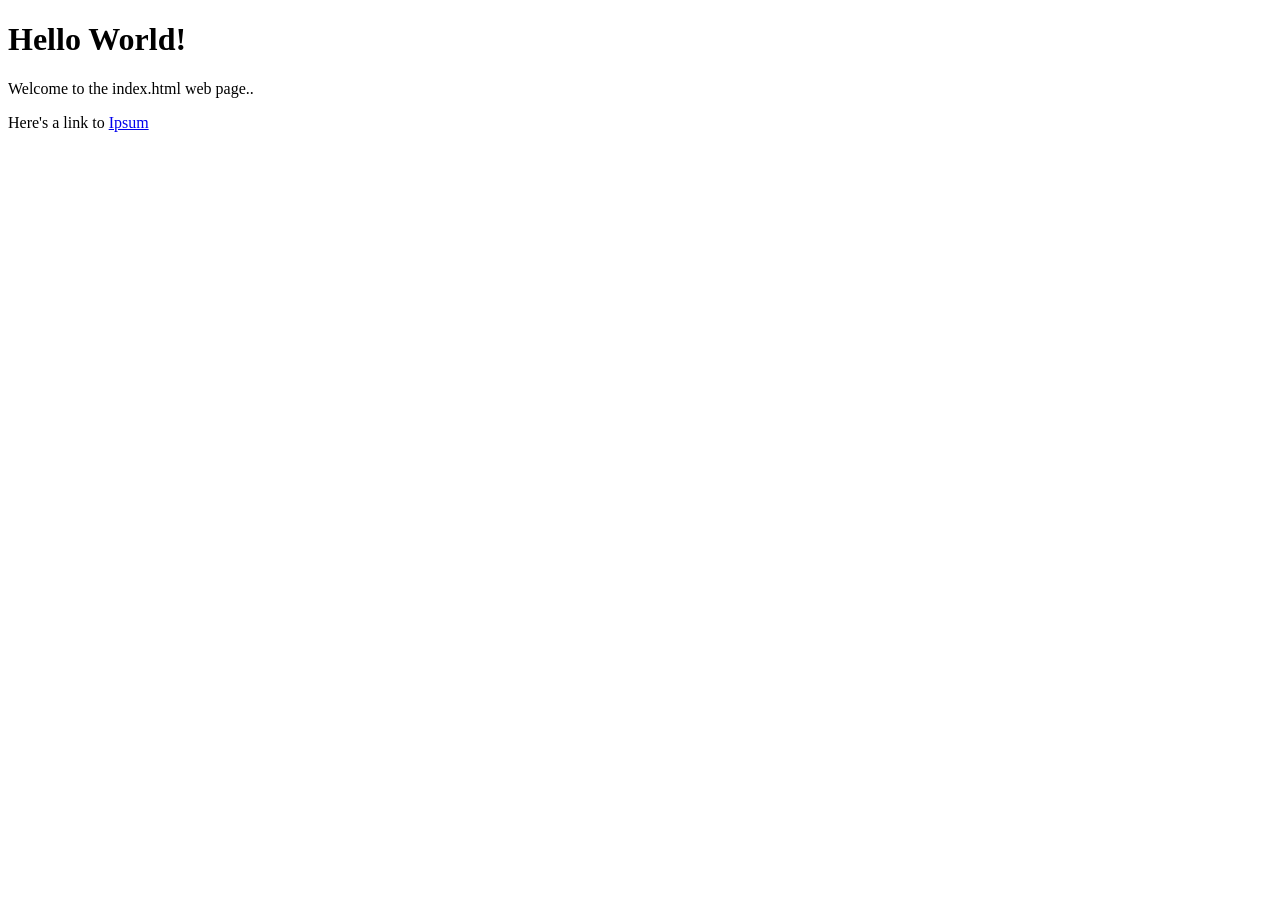
<file: web/index.html>
<!DOCTYPE html>
<html>
<head>
    <title>Hello World</title>
</head>
<body>
<h1>Hello World!</h1>
<p>Welcome to the index.html web page..</p>
<p>Here's a link to <a href="ipsum.html">Ipsum</a></p>
</body>
</html>
</file>
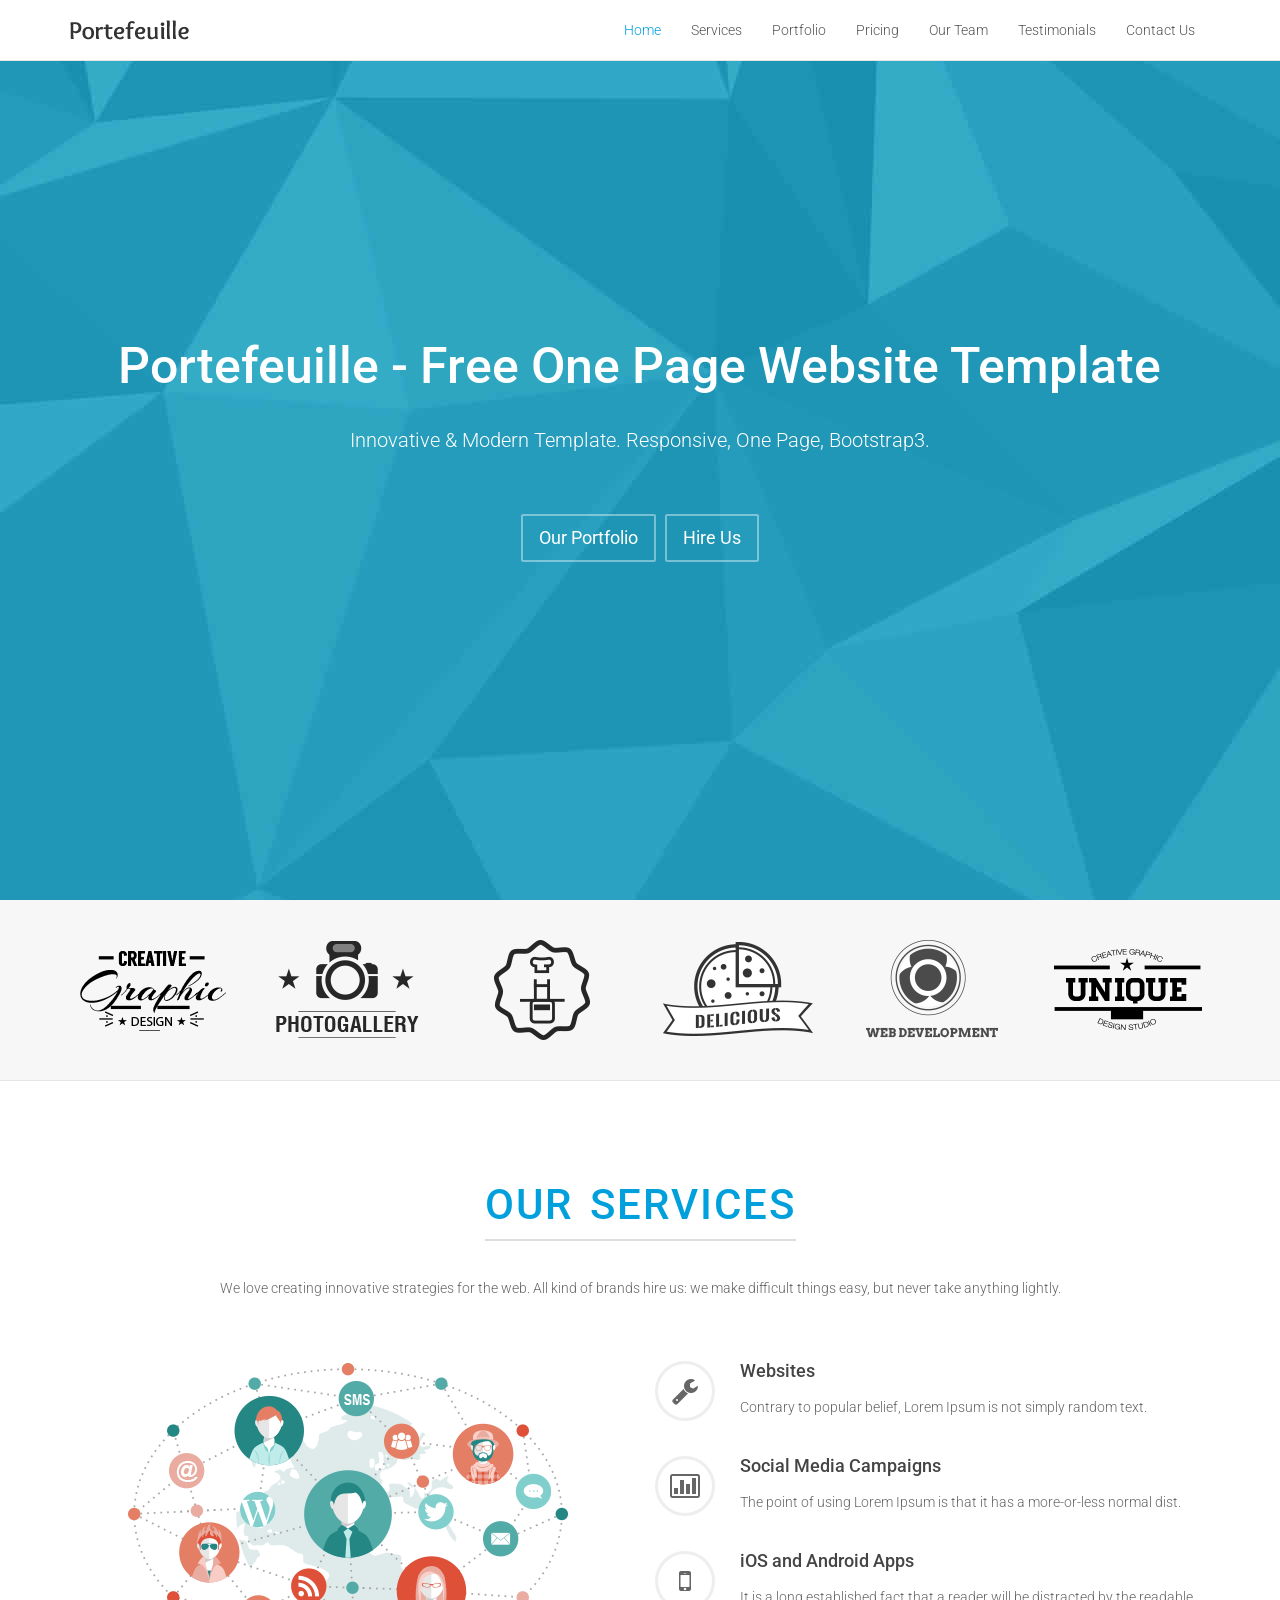
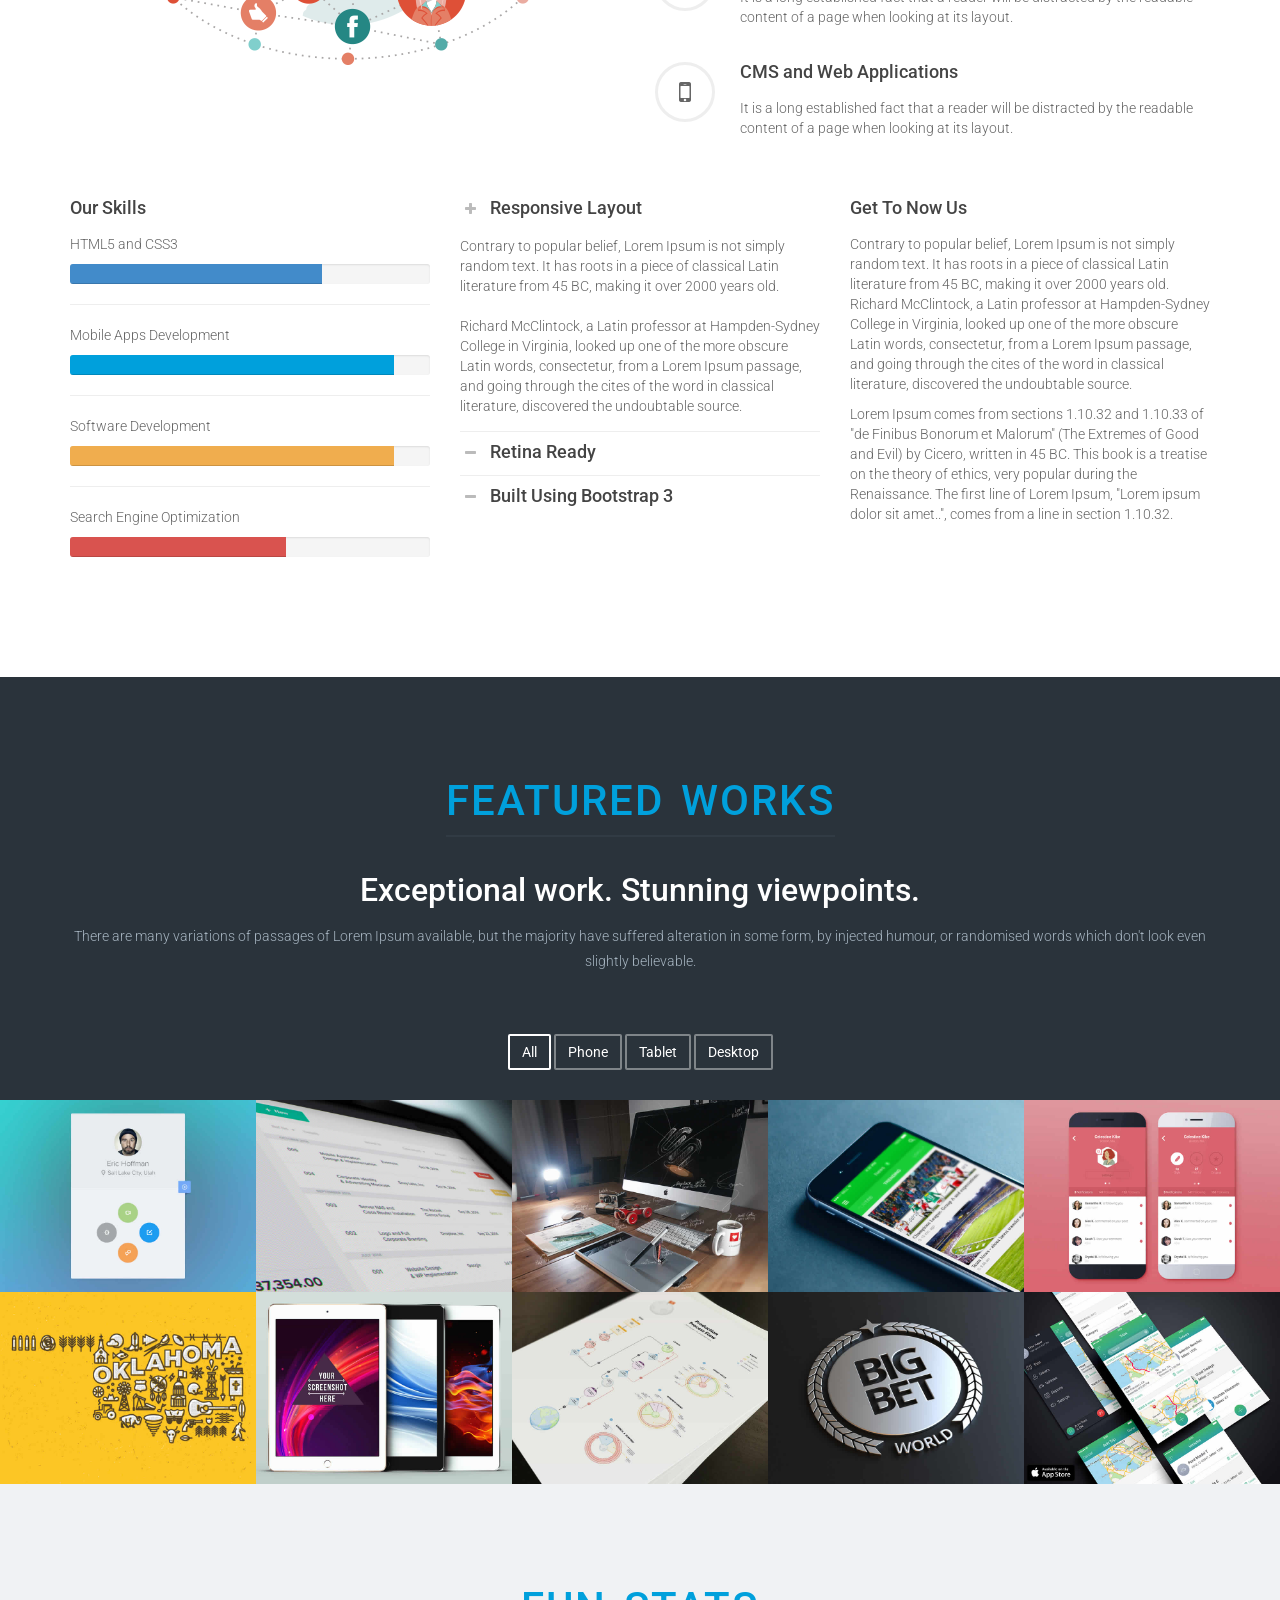
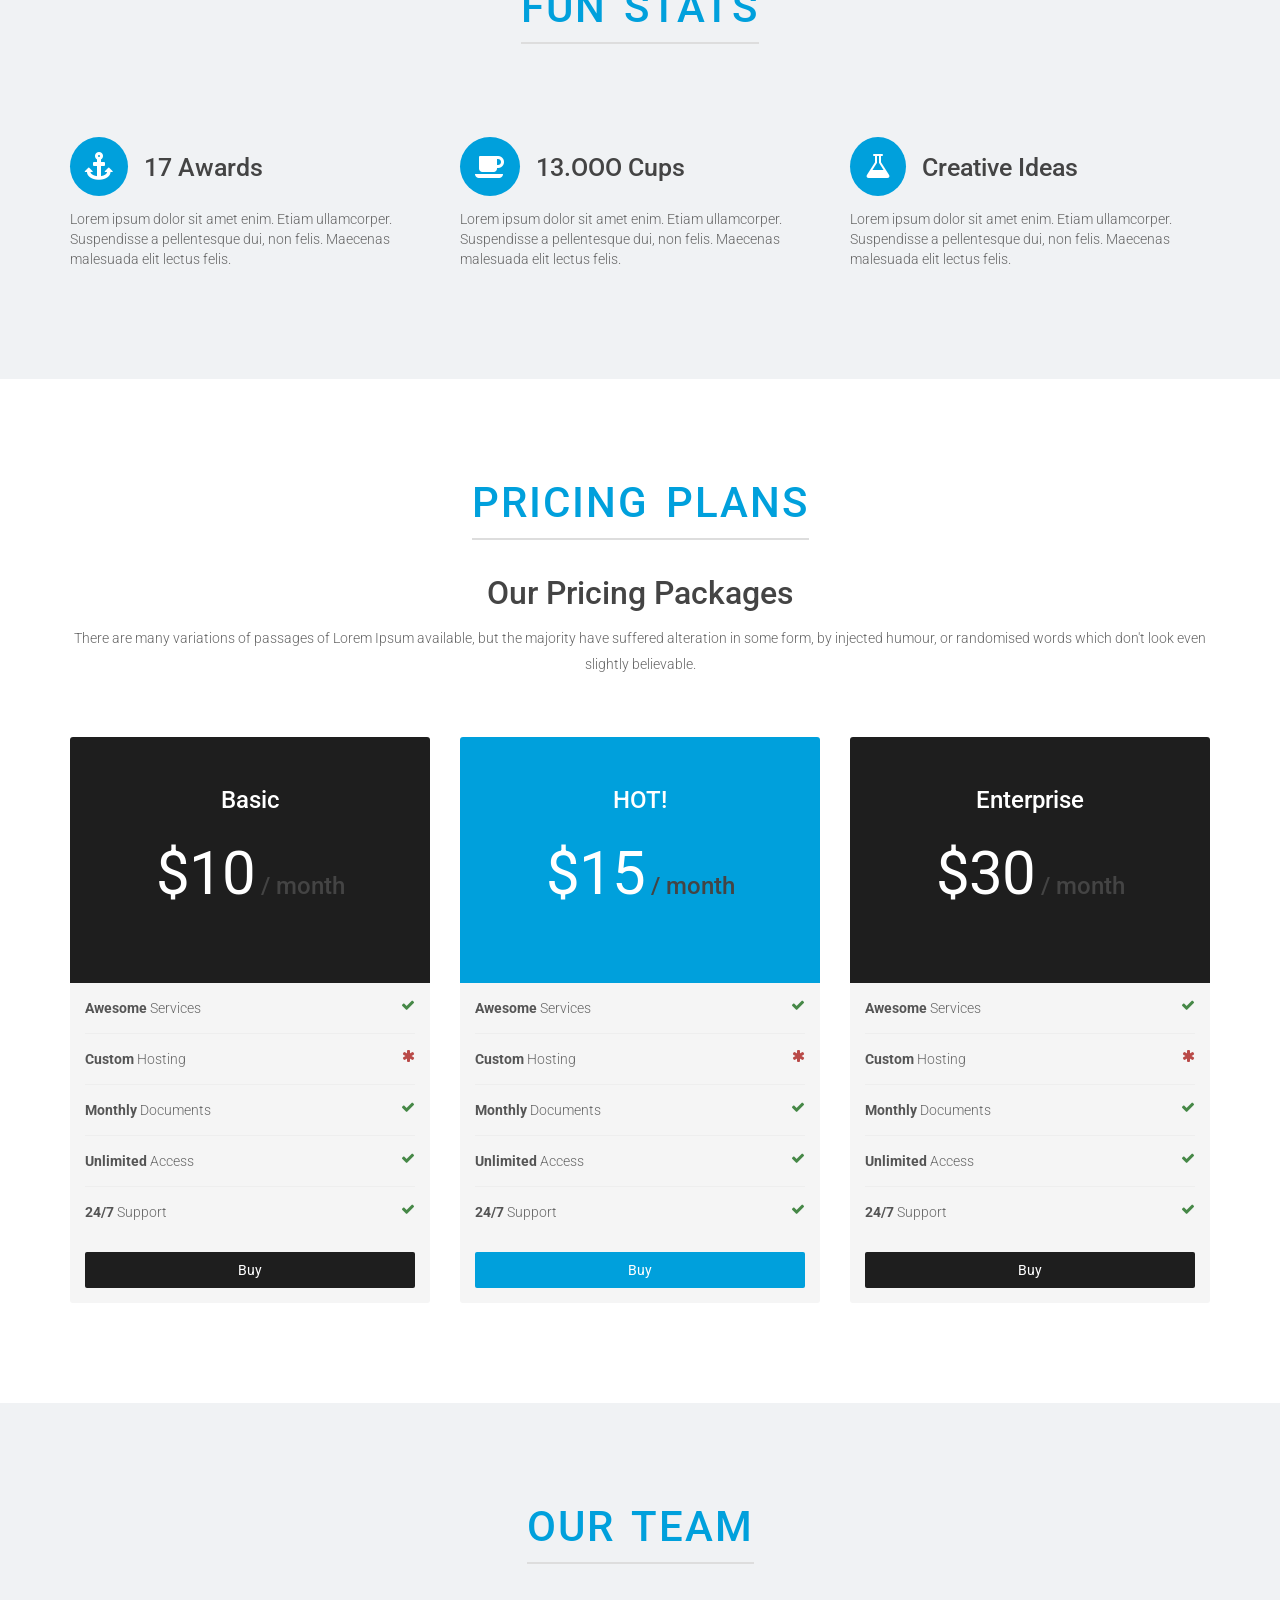
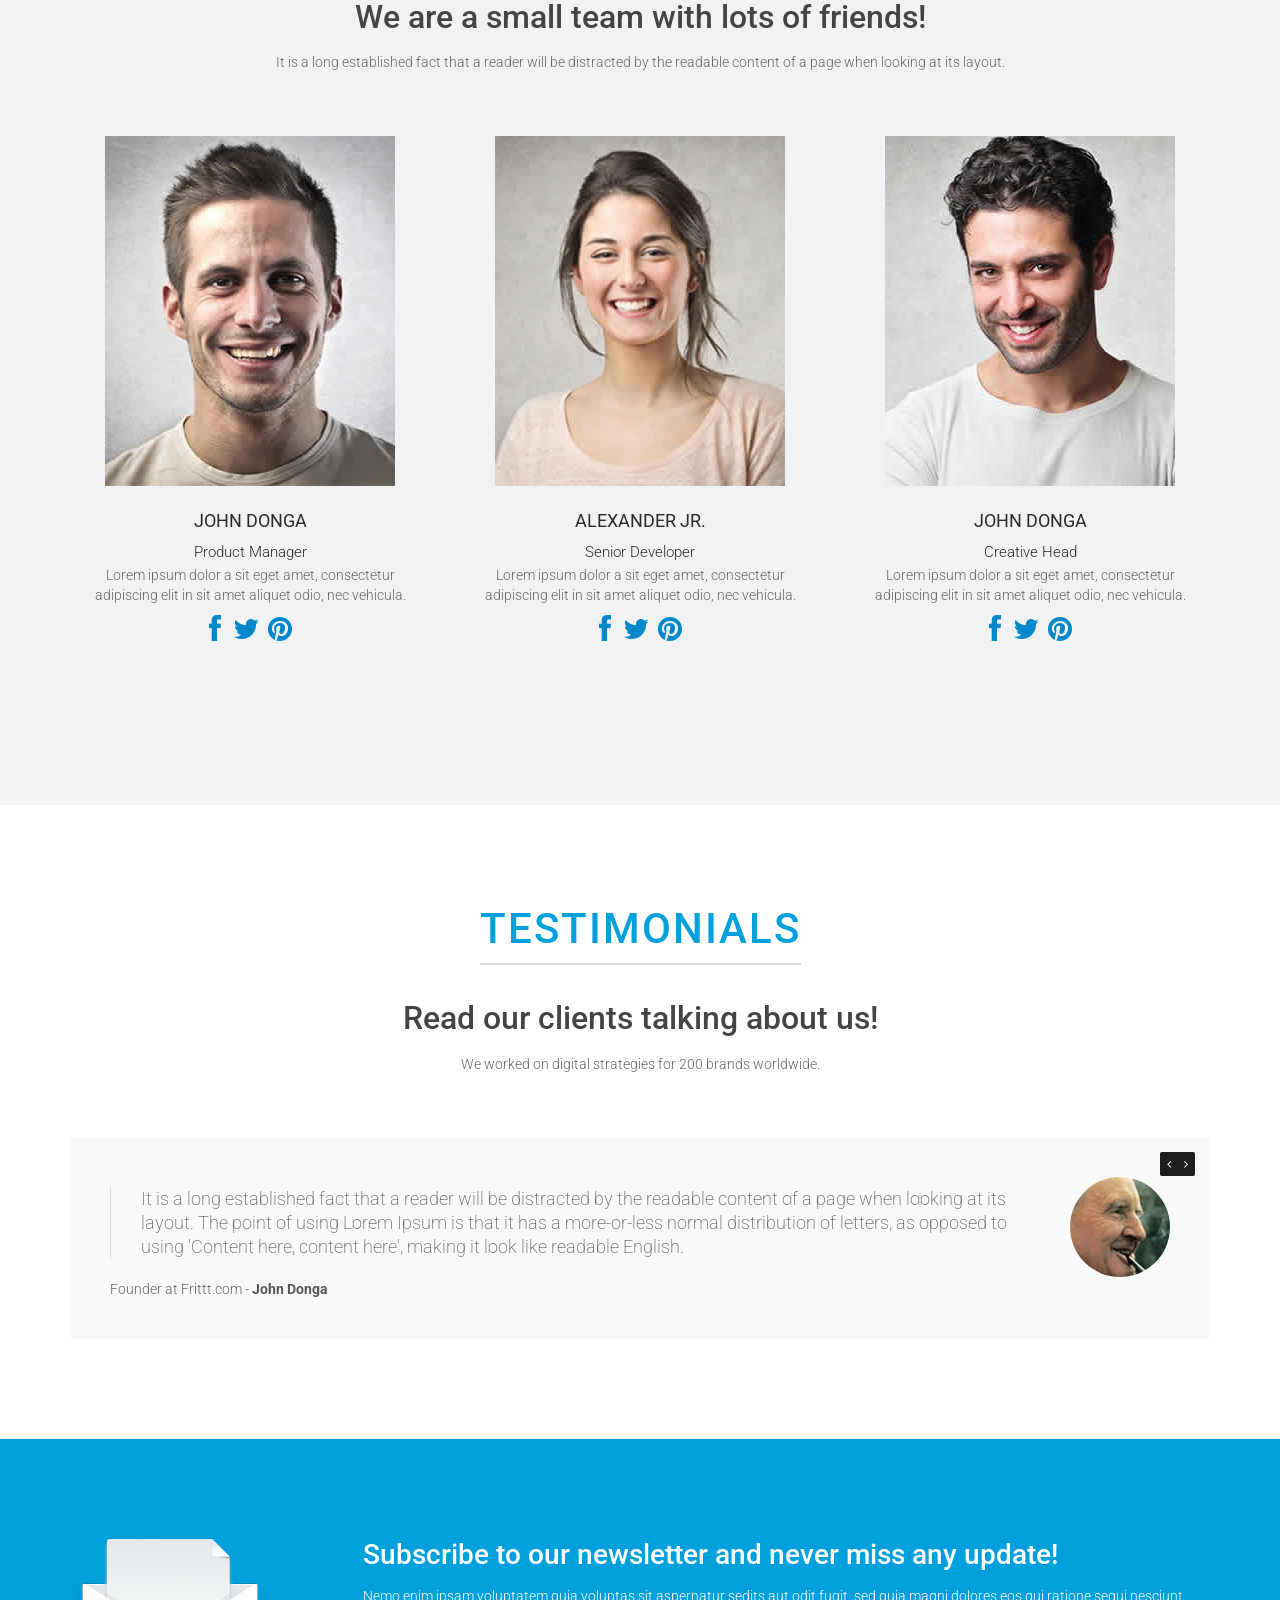
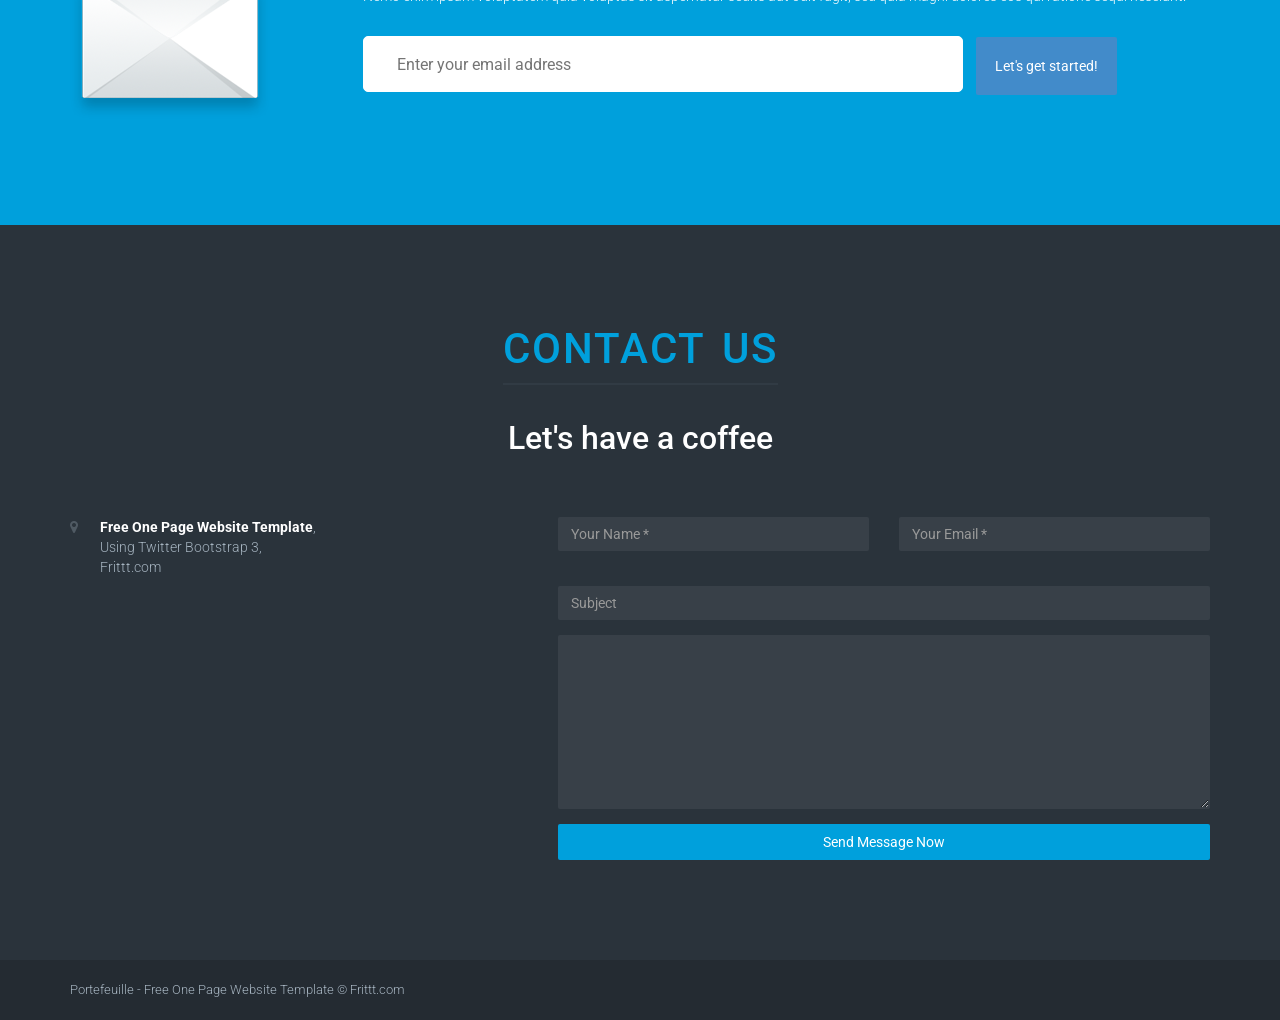
<file: web/test/index.html>
<!DOCTYPE html>
<html lang="en">
<head>
<meta charset="utf-8">
<meta http-equiv="Content-Type" content="text/html; charset=utf-8" />
<meta name="viewport" content="width=device-width, initial-scale=1.0">
<title>Portefeuille - Free One Page Website Template</title>

<!-- Stylesheets -->
<link type="text/css" href="bootstrap/css/bootstrap.css" rel="stylesheet">
<link href='http://fonts.googleapis.com/css?family=Roboto:400,400italic,700,700italic,500italic,500,300italic,300' rel='stylesheet' type='text/css'>
<link type="text/css" href="icons/font-awesome/css/font-awesome.css" rel="stylesheet">
<link type="text/css" href="icons/rondo/style.css" rel="stylesheet">
<link type="text/css" href="css/theme.css" rel="stylesheet">
</head>

<body>
<header class="header" id="jump">
  <nav class="navbar navbar-default navbar-fixed-top" role="navigation">
    <div class="container">
      <div class="navbar-header">
        <button type="button" class="navbar-toggle" data-toggle="collapse" data-target=".navbar-responsive-collapse"> <span class="sr-only">Toggle navigation</span> <span class="icon-bar"></span> <span class="icon-bar"></span> <span class="icon-bar"></span> </button>
        <a class="navbar-brand" href="#"><img src="images/Logo.png" alt="" /></a> </div>
      <div class="collapse navbar-collapse hidden-xs">
        <ul class="nav navbar-nav navbar-right">
          <li class="active"><a href="#jump0">Home</a></li>
          <li><a href="#jump1">Services</a></li>
          <li><a href="#jump2">Portfolio</a></li>
          <li><a href="#jump3">Pricing</a></li>
          <li><a href="#jump4">Our Team</a></li>
          <li><a href="#jump5">Testimonials</a></li>
          <li><a href="#jump6">Contact Us</a></li>
        </ul>
      </div>
      <!-- /.navbar-collapse -->
      
      <div class="collapse navbar-responsive-collapse">
        <ul class="nav navbar-nav">
          <li class="active"><a href="#jump0" data-toggle="collapse" data-target=".navbar-responsive-collapse">Home</a></li>
          <li><a href="#jump1" data-toggle="collapse" data-target=".navbar-responsive-collapse">Services</a></li>
          <li><a href="#jump2" data-toggle="collapse" data-target=".navbar-responsive-collapse">Portfolio</a></li>
          <li><a href="#jump3" data-toggle="collapse" data-target=".navbar-responsive-collapse">Pricing</a></li>
          <li><a href="#jump4" data-toggle="collapse" data-target=".navbar-responsive-collapse">Team</a></li>
          <li><a href="#jump5" data-toggle="collapse" data-target=".navbar-responsive-collapse">Testimonials</a></li>
          <li><a href="#jump6" data-toggle="collapse" data-target=".navbar-responsive-collapse">Contact</a></li>
        </ul>
      </div>
      <!-- /.navbar-responsive-collapse --> 
    </div>
  </nav>
</header>
<div class="jumper" id="jump0"></div>
<div class="section type-1 big splash">
  <div class="container">
    <div class="splash-block">
      <div class="centered">
        <div class="container">
          <div class="section-headlines">
            <h1>Portefeuille - Free One Page Website Template</h1>
            <p>Innovative & Modern Template. Responsive, One Page, Bootstrap3.</p>
          </div>
          <a href="#jump2" class="btn btn-outline btn-lg"> Our Portfolio </a> &nbsp; <a href="#jump6" class="btn btn-outline btn-lg"> Hire Us </a> </div>
      </div>
    </div>
  </div>
</div>

<section id="clients">
  
    <div class="container">
    <div class="row">
      <div class="col-lg-2"><img src="images/clients/partner1-150x100.png" alt="" /></div>
      <div class="col-lg-2"><img src="images/clients/partner2.png" alt="" /></div>
      <div class="col-lg-2"><img src="images/clients/partner3.png" alt="" /></div>
      <div class="col-lg-2"><img src="images/clients/partner4.png" alt="" /></div>
      <div class="col-lg-2"><img src="images/clients/partner5.png" alt="" /></div>
      <div class="col-lg-2"><img src="images/clients/partner6-150x100.png" alt="" /></div>
    </div>
  </div>
</section>

<div id="jump1" class="jumper"></div>
<!-- Services -->
<div class="section type-2">
  <div class="container">
    <div class="section-headlines">
      <h4>Our Services</h4>
      <div> We love creating innovative strategies for the web. All kind of brands hire us: we make difficult things easy, but never take anything lightly. </div>
    </div>
    <div class="row">
      <div class="col-lg-6 features text-center"> <img src="images/pic3-450x410.png" alt="" /> </div>
      <div class="col-lg-6 features">
        <div class="media"> <i class=" icon-wrench pull-left animated bounce"></i>
          <div class="media-body">
            <h3>Websites</h3>
            <div>Contrary to popular belief, Lorem Ipsum is not simply random text.</div>
          </div>
        </div>
        <br class="gap-30" />
        <div class="media"> <i class=" icon-bar-chart pull-left animated bounce"></i>
          <div class="media-body">
            <h3>Social Media Campaigns</h3>
            <div>The point of using Lorem Ipsum is that it has a more-or-less normal dist.</div>
          </div>
        </div>
        <br class="gap-30" />
        <div class="media"> <i class=" icon-mobile-phone pull-left animated bounce"></i>
          <div class="media-body">
            <h3>iOS and Android Apps</h3>
            <div>It is a long established fact that a reader will be distracted by the readable content of a page when looking at its layout.</div>
          </div>
        </div>
        <br class="gap-30" />
        <div class="media"> <i class=" icon-mobile-phone pull-left animated bounce"></i>
          <div class="media-body">
            <h3>CMS and Web Applications</h3>
            <div>It is a long established fact that a reader will be distracted by the readable content of a page when looking at its layout.</div>
          </div>
        </div>
        <div class="visible-xs visible-sm"> <br class="gap-30" />
          <hr class="gap-divider" />
          <br class="gap-30" />
        </div>
      </div>
    </div>
    <br>
    <br>
    <br>
    <div class="row">
      <div class="col-lg-4 features">
        <h3>Our Skills</h3>
        <div class="skills">
          <p>HTML5 and CSS3</p>
          <div class="progress">
            <div class="progress-bar" role="progressbar" aria-valuenow="60" aria-valuemin="0" aria-valuemax="100" style="width: 70%;"> </div>
          </div>
          <hr>
          <p>Mobile Apps Development</p>
          <div class="progress">
            <div class="progress-bar progress-bar-success" role="progressbar" aria-valuenow="60" aria-valuemin="0" aria-valuemax="100" style="width: 90%;"> </div>
          </div>
          <hr>
          <p>Software Development</p>
          <div class="progress">
            <div class="progress-bar progress-bar-warning" role="progressbar" aria-valuenow="60" aria-valuemin="0" aria-valuemax="100" style="width: 90%;"> </div>
          </div>
          <hr>
          <p>Search Engine Optimization</p>
          <div class="progress">
            <div class="progress-bar progress-bar-danger" role="progressbar" aria-valuenow="60" aria-valuemin="0" aria-valuemax="100" style="width: 60%;"> </div>
          </div>
        </div>
      </div>
      <div class="col-lg-4 features">
        <div class="panel-group" id="accordion">
          <div class="panel">
            <div class="panel-heading">
              <h3 class="panel-title"> <a class="accordion-toggle" data-toggle="collapse" data-parent="#accordion" href="#collapseOne"> Responsive Layout <i class="icon-plus"></i> <i class="icon-minus"></i> </a> </h3>
            </div>
            <div id="collapseOne" class="panel-collapse collapse in">
              <div class="panel-body"> Contrary to popular belief, Lorem Ipsum is not simply random text. It has roots in a piece of classical Latin literature from 45 BC, making it over 2000 years old. <br/>
                <br/>
                Richard McClintock, a Latin professor at Hampden-Sydney College in Virginia, looked up one of the more obscure Latin words, consectetur, from a Lorem Ipsum passage, and going through the cites of the word in classical literature, discovered the undoubtable source. </div>
            </div>
          </div>
          <div class="panel">
            <div class="panel-heading">
              <h3 class="panel-title"> <a class="accordion-toggle collapsed" data-toggle="collapse" data-parent="#accordion" href="#collapseTwo"> Retina Ready <i class="icon-plus"></i> <i class="icon-minus"></i> </a> </h3>
            </div>
            <div id="collapseTwo" class="panel-collapse collapse">
              <div class="panel-body"> Contrary to popular belief, Lorem Ipsum is not simply random text. It has roots in a piece of classical Latin literature from 45 BC, making it over 2000 years old. <br/>
                <br/>
                Richard McClintock, a Latin professor at Hampden-Sydney College in Virginia, looked up one of the more obscure Latin words, consectetur, from a Lorem Ipsum passage, and going through the cites of the word in classical literature, discovered the undoubtable source. </div>
            </div>
          </div>
          <div class="panel">
            <div class="panel-heading">
              <h3 class="panel-title"> <a class="accordion-toggle collapsed" data-toggle="collapse" data-parent="#accordion" href="#collapseThree"> Built Using Bootstrap 3 <i class="icon-plus"></i> <i class="icon-minus"></i> </a> </h3>
            </div>
            <div id="collapseThree" class="panel-collapse collapse">
              <div class="panel-body"> Contrary to popular belief, Lorem Ipsum is not simply random text. It has roots in a piece of classical Latin literature from 45 BC, making it over 2000 years old. Richard McClintock, a Latin professor at Hampden-Sydney College in Virginia, looked up one of the more obscure Latin words, consectetur, from a Lorem Ipsum passage, and going through the cites of the word in classical literature, discovered the undoubtable source. </div>
            </div>
          </div>
        </div>
        <div class="visible-xs visible-sm"> <br class="gap-30" />
          <hr class="gap-divider" />
          <br class="gap-30" />
        </div>
      </div>
      <div class="col-lg-4 features">
        <h3>Get To Now Us</h3>
        <p>Contrary to popular belief, Lorem Ipsum is not simply random text. It has roots in a piece of classical Latin literature from 45 BC, making it over 2000 years old. Richard McClintock, a Latin professor at Hampden-Sydney College in Virginia, looked up one of the more obscure Latin words, consectetur, from a Lorem Ipsum passage, and going through the cites of the word in classical literature, discovered the undoubtable source. </p>
        <p> Lorem Ipsum comes from sections 1.10.32 and 1.10.33 of "de Finibus Bonorum et Malorum" (The Extremes of Good and Evil) by Cicero, written in 45 BC. This book is a treatise on the theory of ethics, very popular during the Renaissance. The first line of Lorem Ipsum, "Lorem ipsum dolor sit amet..", comes from a line in section 1.10.32. </p>
      </div>
    </div>
  </div>
</div>

<div id="jump2" class="jumper"></div>
<!-- Featured Work -->
<div class="section type-1" style="padding-bottom: 0">
  <div class="container">
    <div class="section-headlines">
      <h4>Featured Works</h4>
      <h2>Exceptional work. Stunning viewpoints.</h2>
      <div> There are many variations of passages of Lorem Ipsum available, but the majority have suffered alteration in some form, by injected humour, or randomised words which don't look even slightly believable. </div>
    </div>
    <div class="gallery-control">
      <div data-toggle="buttons">
        <label class="btn btn-outline filter active" data-filter="phone tablet desktop">
          <input type="radio" name="options" id="option1">
          All </label>
        <label class="btn btn-outline filter" data-filter="phone">
          <input type="radio" name="options" id="option2">
          Phone </label>
        <label class="btn btn-outline filter" data-filter="tablet">
          <input type="radio" name="options" id="option3">
          Tablet </label>
        <label class="btn btn-outline filter" data-filter="desktop">
          <input type="radio" name="options" id="option3">
          Desktop </label>
      </div>
    </div>
  </div>
  <div class="mixitup">
    <ul id="Grid" class="unstyled">
      <li class="mix phone">
        <div>
          <div class="media-thumb"> <img src="images/portfolio/place-1.jpg">
            <div class="media-desc">
              <div>
                <p><b>A Project</b></p>
                <div>The generated Lorem Ipsum is therefore always free from repetition, injected humour, or non-characteristic words etc.</div>
              </div>
            </div>
          </div>
        </div>
      </li>
      <li class="mix tablet">
        <div>
          <div class="media-thumb"> <img src="images/portfolio/place-2.jpg">
            <div class="media-desc">
              <div>
                <p><b>A Project</b></p>
                <div>The generated Lorem Ipsum is therefore always free from repetition, injected humour, or non-characteristic words etc.</div>
              </div>
            </div>
          </div>
        </div>
      </li>
      <li class="mix desktop">
        <div>
          <div class="media-thumb"> <img src="images/portfolio/place-3.jpg">
            <div class="media-desc">
              <div>
                <p><b>A Project</b></p>
                <div>The generated Lorem Ipsum is therefore always free from repetition, injected humour, or non-characteristic words etc.</div>
              </div>
            </div>
          </div>
        </div>
      </li>
      <li class="mix tablet">
        <div>
          <div class="media-thumb"> <img src="images/portfolio/place-4.jpg">
            <div class="media-desc">
              <div>
                <p><b>A Project</b></p>
                <div>The generated Lorem Ipsum is therefore always free from repetition, injected humour, or non-characteristic words etc.</div>
              </div>
            </div>
          </div>
        </div>
      </li>
      <li class="mix tablet">
        <div>
          <div class="media-thumb"> <img src="images/portfolio/place-5.jpg">
            <div class="media-desc">
              <div>
                <p><b>A Project</b></p>
                <div>The generated Lorem Ipsum is therefore always free from repetition, injected humour, or non-characteristic words etc.</div>
              </div>
            </div>
          </div>
        </div>
      </li>
      <li class="mix tablet">
        <div>
          <div class="media-thumb"> <img src="images/portfolio/place-6.jpg">
            <div class="media-desc">
              <div>
                <p><b>A Project</b></p>
                <div>The generated Lorem Ipsum is therefore always free from repetition, injected humour, or non-characteristic words etc.</div>
              </div>
            </div>
          </div>
        </div>
      </li>
      <li class="mix tablet">
        <div>
          <div class="media-thumb"> <img src="images/portfolio/place-7.jpg">
            <div class="media-desc">
              <div>
                <p><b>A Project</b></p>
                <div>The generated Lorem Ipsum is therefore always free from repetition, injected humour, or non-characteristic words etc.</div>
              </div>
            </div>
          </div>
        </div>
      </li>
      <li class="mix phone">
        <div>
          <div class="media-thumb"> <img src="images/portfolio/place-8.jpg">
            <div class="media-desc">
              <div>
                <p><b>A Project</b></p>
                <div>The generated Lorem Ipsum is therefore always free from repetition, injected humour, or non-characteristic words etc.</div>
              </div>
            </div>
          </div>
        </div>
      </li>
      <li class="mix tablet">
        <div>
          <div class="media-thumb"> <img src="images/portfolio/place-9.jpg">
            <div class="media-desc">
              <div>
                <p><b>A Project</b></p>
                <div>The generated Lorem Ipsum is therefore always free from repetition, injected humour, or non-characteristic words etc.</div>
              </div>
            </div>
          </div>
        </div>
      </li>
      <li class="mix desktop">
        <div>
          <div class="media-thumb"> <img src="images/portfolio/place-10.jpg">
            <div class="media-desc">
              <div>
                <p><b>A Project</b></p>
                <div>The generated Lorem Ipsum is therefore always free from repetition, injected humour, or non-characteristic words etc.</div>
              </div>
            </div>
          </div>
        </div>
      </li>
    </ul>
  </div>
  <!--end:.mixitup--> 
  
</div>

<!-- Stats  -->
<div class="section type-3 stats">
<div class="section-headlines">
      <h4>Fun Stats</h4>
    </div>
    <div class="container">  <div class="row ">

      <div class="col-sm-4 col-xs-12">
        <h3><i class="icon-anchor"></i> 17 Awards</h3>
        <p> Lorem ipsum dolor sit amet enim. Etiam
          ullamcorper. Suspendisse a pellentesque dui, non felis. Maecenas malesuada elit lectus felis. </p>
      </div>
      <div class="col-sm-4 col-xs-12">
        <h3><i class="icon-coffee"></i> 13.OOO Cups</h3>
        <p> Lorem ipsum dolor sit amet enim. Etiam
          ullamcorper. Suspendisse a pellentesque dui, non felis. Maecenas malesuada elit lectus felis. </p>
      </div>
      <div class="col-sm-4 col-xs-12">
        <h3><i class=" icon-beaker"></i> Creative Ideas</h3>
        <p> Lorem ipsum dolor sit amet enim. Etiam
          ullamcorper. Suspendisse a pellentesque dui, non felis. Maecenas malesuada elit lectus felis. </p>
      </div>
    </div>
  </div>
</div>

<div id="jump3" class="jumper"></div>
<!-- Pricing -->
<div class="section type-2">
  <div class="container">
    <div class="section-headlines">
      <h4>Pricing Plans</h4>
      <h2>Our Pricing Packages</h2>
      <div> There are many variations of passages of Lorem Ipsum available, but the majority have suffered alteration in some form, by injected humour, or randomised words which don't look even slightly believable. </div>
    </div>
    <div class="pricing-plans row">
      <div class="col-lg-4">
        <div class="plan radius3">
          <div class="plan-name">
            <h2>Basic
              <div class="plan-price"> <b>$10</b> / month </div>
            </h2>
          </div>
          <div class="plan-details">
            <div><b>Awesome</b> Services &nbsp; <span class="icon-ok text-success pull-right"></span> </div>
            <div><b>Custom</b> Hosting  &nbsp; <span class="icon-asterisk text-danger pull-right"></span> </div>
            <div><b>Monthly</b> Documents  &nbsp; <span class="icon-ok  text-success pull-right"></span> </div>
            <div><b>Unlimited</b> Access  &nbsp; <span class="icon-ok  text-success pull-right"></span> </div>
            <div><b>24/7</b> Support  &nbsp; <span class="icon-ok  text-success pull-right"></span> </div>
          </div>
          <div class="plan-action"> <a href="#" class="btn btn-inverse btn-block btn-large">Buy</a> </div>
        </div>
        <div class="visible-xs visible-sm"> <br class="gap-30" />
          <hr class="gap-divider" />
          <br class="gap-30" />
        </div>
      </div>
      <div class="col-lg-4">
        <div class="plan plan-featured radius3">
          <div class="plan-name">
            <h2>HOT!
              <div class="plan-price"> <b>$15</b> / month </div>
            </h2>
          </div>
          <div class="plan-details">
            <div><b>Awesome</b> Services &nbsp; <span class="icon-ok text-success pull-right"></span> </div>
            <div><b>Custom</b> Hosting  &nbsp; <span class="icon-asterisk text-danger pull-right"></span> </div>
            <div><b>Monthly</b> Documents  &nbsp; <span class="icon-ok  text-success pull-right"></span> </div>
            <div><b>Unlimited</b> Access  &nbsp; <span class="icon-ok  text-success pull-right"></span> </div>
            <div><b>24/7</b> Support  &nbsp; <span class="icon-ok  text-success pull-right"></span> </div>
          </div>
          <div class="plan-action"> <a href="#" class="btn btn-success btn-block btn-large">Buy</a> </div>
        </div>
        <div class="visible-xs visible-sm"> <br class="gap-30" />
          <hr class="gap-divider" />
          <br class="gap-30" />
        </div>
      </div>
      <div class="col-lg-4">
        <div class="plan radius3">
          <div class="plan-name">
            <h2>Enterprise
              <div class="plan-price"> <b>$30</b> / month </div>
            </h2>
          </div>
          <div class="plan-details">
            <div><b>Awesome</b> Services &nbsp; <span class="icon-ok text-success pull-right"></span> </div>
            <div><b>Custom</b> Hosting  &nbsp; <span class="icon-asterisk text-danger pull-right"></span> </div>
            <div><b>Monthly</b> Documents  &nbsp; <span class="icon-ok  text-success pull-right"></span> </div>
            <div><b>Unlimited</b> Access  &nbsp; <span class="icon-ok  text-success pull-right"></span> </div>
            <div><b>24/7</b> Support  &nbsp; <span class="icon-ok  text-success pull-right"></span> </div>
          </div>
          <div class="plan-action"> <a href="#" class="btn btn-inverse btn-block btn-large">Buy</a> </div>
        </div>
        <div class="visible-xs visible-sm"> <br class="gap-30" />
          <hr class="gap-divider" />
          <br class="gap-30" />
        </div>
      </div>
    </div>
    <!--end:.pricing-table--> 
    
  </div>
</div>

<div id="jump4" class="jumper"></div>

<!-- Team -->
<div class="section type-3">
  <div class="container">
    <div class="section-headlines">
      <h4>Our Team</h4>
      <h2>We are a small team with lots of friends!</h2>
      <div>It is a long established fact that a reader will be distracted by the readable content of a page when looking at its layout. </div>
    </div>
    <div class="row">
      <div class="col-md-4">
        <div class="team_item">
          <div class="img_block"><img alt="" src="images/team/1.jpg"></div>
          <div class="team_body">
            <h5>John Donga</h5>
            <h6>Product Manager</h6>
            <p>Lorem ipsum dolor a sit eget amet, consectetur adipiscing elit in sit amet aliquet odio, nec vehicula.</p>
            <a title="Facebook" href="javascript:void(0);"><i class="icon-facebook icon-2x"></i></a> &nbsp;&nbsp; <a title="Twitter" href="javascript:void(0);"><i class=" icon-twitter icon-2x"></i></a>&nbsp;&nbsp; <a title="Pinterest" href="javascript:void(0);"><i class="icon-pinterest icon-2x"></i></a> </div>
        </div>
      </div>
      <div class="col-md-4">
        <div class="team_item">
          <div class="img_block"><img alt="" src="images/team/2.jpg"></div>
          <div class="team_body">
            <h5>Alexander Jr.</h5>
            <h6>Senior Developer</h6>
            <p>Lorem ipsum dolor a sit eget amet, consectetur adipiscing elit in sit amet aliquet odio, nec vehicula.</p>
            <a title="Facebook" href="javascript:void(0);"><i class="icon-facebook icon-2x"></i></a> &nbsp;&nbsp; <a title="Twitter" href="javascript:void(0);"><i class=" icon-twitter icon-2x"></i></a>&nbsp;&nbsp; <a title="Pinterest" href="javascript:void(0);"><i class="icon-pinterest icon-2x"></i></a> </div>
        </div>
      </div>
      <div class="col-md-4">
        <div class="team_item">
          <div class="img_block"><img alt="" src="images/team/3.jpg"></div>
          <div class="team_body">
            <h5>John Donga</h5>
            <h6>Creative Head</h6>
            <p>Lorem ipsum dolor a sit eget amet, consectetur adipiscing elit in sit amet aliquet odio, nec vehicula.</p>
            <a title="Facebook" href="javascript:void(0);"><i class="icon-facebook icon-2x"></i></a> &nbsp;&nbsp; <a title="Twitter" href="javascript:void(0);"><i class=" icon-twitter icon-2x"></i></a>&nbsp;&nbsp; <a title="Pinterest" href="javascript:void(0);"><i class="icon-pinterest icon-2x"></i></a> </div>
        </div>
      </div>
    </div>
    
    <!--end:.row--> 
  </div>
  <!--end:.container--> 
</div>

<div id="jump5" class="jumper"></div>
<!-- Testimonials -->
<div class="section type-2"> 
  <div class="container">
    <div class="section-headlines">
      <h4>Testimonials</h4>
      <h2>Read our clients talking about us!</h2>
      <div>We worked on digital strategies for 200 brands worldwide. </div>
    </div>
    <div id="carousel-testimonial" class="carousel slide bs-docs-carousel-example">
      <ol class="carousel-indicators">
        <li data-target="#carousel-testimonial" data-slide-to="0" class=""></li>
        <li data-target="#carousel-testimonial" data-slide-to="1" class=""></li>
        <li data-target="#carousel-testimonial" data-slide-to="2" class=""></li>
      </ol>
      <div class="carousel-inner">
        <div class="item active">
          <div class="testimonial media">
            <div class="testimonial-avatar pull-right hidden-xs	"> <img src="images/avatar/avatar-2.jpg" class="avatar size-default img-circle"> </div>
            <div class="testimonial-content media-body">
              <p class="lead"> It is a long established fact that a reader will be distracted by the readable content of a page when looking at its layout. The point of using Lorem Ipsum is that it has a more-or-less normal distribution of letters, as opposed to using 'Content here, content here', making it look like readable English. </p>
              Founder at Frittt.com - <b>John Donga</b> </div>
          </div>
        </div>
        <div class="item">
          <div class="testimonial media">
            <div class="testimonial-avatar pull-right hidden-xs	"> <img src="images/avatar/avatar-3.jpg" class="avatar size-default img-circle"> </div>
            <div class="testimonial-content media-body">
              <p class="lead"> It is a long established fact that a reader will be distracted by the readable content of a page when looking at its layout. The point of using Lorem Ipsum is that it has a more-or-less normal distribution of letters, as opposed to using 'Content here, content here', making it look like readable English. </p>
              Founder at Greepit.com - <b>John Donga</b> </div>
          </div>
        </div>
        <div class="item">
          <div class="testimonial media">
            <div class="testimonial-avatar pull-right hidden-xs	"> <img src="images/avatar/avatar-1.jpg" class="avatar size-default img-circle"> </div>
            <div class="testimonial-content media-body">
              <p class="lead"> It is a long established fact that a reader will be distracted by the readable content of a page when looking at its layout. The point of using Lorem Ipsum is that it has a more-or-less normal distribution of letters, as opposed to using 'Content here, content here', making it look like readable English. </p>
              Founder at Frittt.com - <b>John Donga</b> </div>
          </div>
        </div>
        <div class="item">
          <div class="testimonial media">
            <div class="testimonial-avatar pull-right hidden-xs	"> <img src="images/avatar/avatar-1.jpg" class="avatar size-default img-circle"> </div>
            <div class="testimonial-content media-body">
              <p class="lead"> It is a long established fact that a reader will be distracted by the readable content of a page when looking at its layout. The point of using Lorem Ipsum is that it has a more-or-less normal distribution of letters, as opposed to using 'Content here, content here', making it look like readable English. </p>
              Founder at Frittt.com - <b>John Donga</b> </div>
          </div>
        </div>
      </div>
      <div class="carousel-controller btn-group"> <a class="btn btn-xs btn-inverse" href="#carousel-testimonial" data-slide="prev"> <i class="icon-angle-left"></i> </a> <a class="btn btn-xs btn-inverse" href="#carousel-testimonial" data-slide="next"> <i class="icon-angle-right"></i> </a> </div>
    </div>
  </div>
</div>

<!-- Subscription -->
<section class="section type-4 email-susbscription">

  <div class="container">
    <div class="row">
    <div class="col-lg-3">
    	<img width="200" height="180" src="images/email.png" alt="email">
    </div>
    
    <div class="col-lg-9">
    <h1>Subscribe to our newsletter and never miss any update!</h1>
    <p>Nemo enim ipsam voluptatem quia voluptas sit aspernatur sedits aut odit fugit, sed quia magni dolores eos qui ratione sequi nesciunt.</p>
    
                  <form method="" action="">
                    <p>
                      <input type="email" name="EMAIL" placeholder="Enter your email address">
                      <input type="submit" value="Let's get started!" class="btn btn-primary">
                    </p>
                  </form>
    </div>
    
       
    </div>
  </div>
</section>

<div id="jump6" class="jumper"></div>

<!-- Contact -->
 <div class="section type-1 section-contact">
  <div class="container">
    <div class="section-headlines">
      <h4>
      Contact Us
      </h4>
      <h2>Let's have a coffee</h2>
    </div>
   
    <div class="row">
    <div class="col-lg-4">
      <address>
      <div class="address-row">
        <div class="address-sign"> <i class="icon-map-marker"></i> </div>
        <div style="address-info"> <b>Free One Page Website Template</b>,<br>
          Using Twitter Bootstrap 3,<br>
          Frittt.com </div>
      </div>
      </address>
      <div class="visible-xs visible-sm"> <br class="gap-30" />
        <hr class="gap-divider" />
        <br class="gap-30" />
      </div>
    </div>
    <div class="col-lg-7 col-lg-offset-1">
    <form role="form" action="" method="post" role="form" id="contac_form" name="contact_form">
      <div class="form-group">
        <div class="row">
          <div class="col-lg-6">
            <input type="text" class="form-control" id="name" name="name" placeholder="Your Name *">
            <br class="gap-15"/>
          </div>
          <div class="col-lg-6">
            <input type="text" class="form-control" id="email" name="email" placeholder="Your Email *">
          </div>
        </div>
      </div>
      <div class="form-group">
        <input type="text" class="form-control" id="subject" name="subject" placeholder="Subject">
      </div>
      <div class="form-group">
        <textarea class="form-control" id="message" name="message" rows="8"></textarea>
      </div>
      <button id="button-send" class="btn btn-block btn-success">Send Message Now </button>
    </form>
	<div id="success">Your message has been successfully!</div>
	<div id="error">Unable to send your message, please try later.</div>	
  </div>
</div>

</div>
</div>
<footer class="footer">
  <div class="container">
    <div class="row">
      <div class="col-lg-12">Portefeuille - Free One Page Website Template &copy; Frittt.com </div>
    </div>
  </div>
</footer>

<!--Scripts--> 
<script src="scripts/jquery-1.10.2.min.js"></script> 
<script src="bootstrap/js/bootstrap.min.js"></script> 
<script src="scripts/jquery.smooth-scroll.min.js"></script> 
<script src="scripts/mixitup/jquery.mixitup.min.js"></script> 
<script src="scripts/theme.js"></script> 
<script>
		$('.nav-tabs a').click(function (e) {
			e.preventDefault();
			$(this).tab('show');
		})
	</script>
	
</body>
</file>
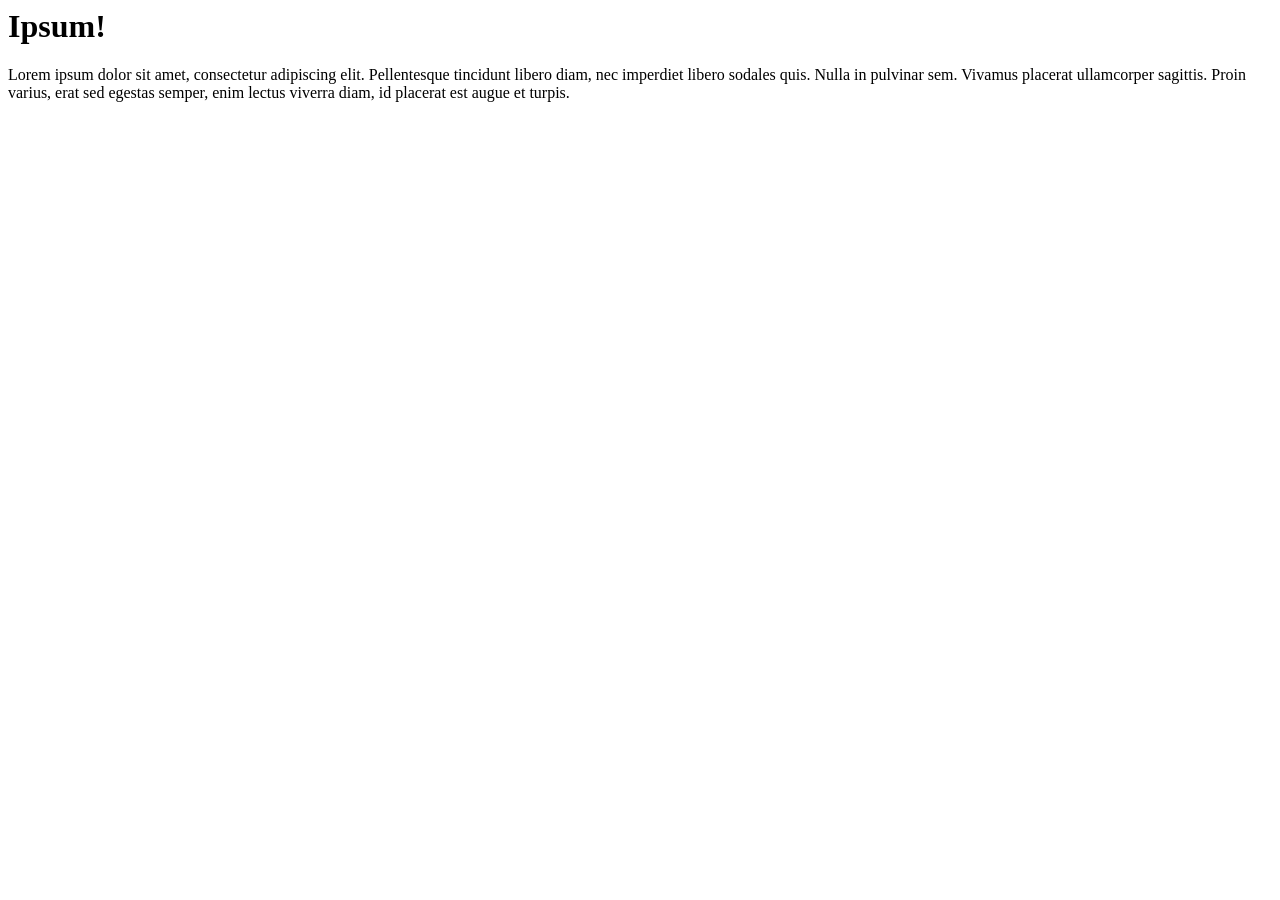
<file: web/ipsum.html>
<html>
<head>
    <title>Ipsum</title>
</head>
<body>
<h1>Ipsum!</h1>
<p>Lorem ipsum dolor sit amet, consectetur adipiscing elit.
    Pellentesque tincidunt libero diam, nec imperdiet libero
    sodales quis. Nulla in pulvinar sem. Vivamus placerat
    ullamcorper sagittis. Proin varius, erat sed egestas semper,
    enim lectus viverra diam, id placerat est augue et turpis.
</p>
</body>
</html>
</file>
<file: web/test/icons/rondo/style.css>
/*
Template: Portefeuille
Author: Frittt.com using Bootstrap 3
*/

/* USE FROM HERE */

@font-face {
	font-family: 'rondo';
	src:  	url('rondod41d.eot?#') format('eot'),
		 	url('rondo.svg#rondo') format('svg'),
		 	url('rondo.woff') format('woff'),
		 	url('rondo.ttf') format('truetype');
	font-weight: normal;
	font-style: normal;
}

/* Use the following CSS code if you want to use data attributes for inserting your icons */
[data-icon]:before {
	font-family: 'rondo';
	content: attr(data-icon);
	speak: none;
	/* Enable Ligatures */
	-webkit-font-feature-settings:"liga","dlig";-moz-font-feature-settings:"liga=1, dlig=1";-moz-font-feature-settings:"liga","dlig";-ms-font-feature-settings:"liga","dlig";-o-font-feature-settings:"liga","dlig";
	font-feature-settings:"liga","dlig";
	text-rendering:optimizeLegibility;
	}

/* Use the following CSS code if you want to have a class per icon */
[class^="social-icon-"]:before, [class*=" social-icon-"]:before {
	font-family: 'rondo';
	font-style: normal;
	speak: none;
	/* Enable Ligatures */
	-webkit-font-feature-settings:"liga","dlig";-moz-font-feature-settings:"liga=1, dlig=1";-moz-font-feature-settings:"liga","dlig";-ms-font-feature-settings:"liga","dlig";-o-font-feature-settings:"liga","dlig";
	font-feature-settings:"liga","dlig";
	text-rendering:optimizeLegibility;
	}

/* Icons */

.social-icon-youtube:before {
	content: "\79\6f\75\74\75\62\65";
}
.social-icon-yahoo:before {
	content: "\79\61\68\6f\6f";
}
.social-icon-xing:before {
	content: "\78\69\6e\67";
}
.social-icon-wordpress:before {
	content: "\77\6f\72\64\70\72\65\73\73";
}
.social-icon-windows:before {
	content: "\77\69\6e\64\6f\77\73";
}
.social-icon-vimeo:before {
	content: "\76\69\6d\65\6f";
}
.social-icon-twitter:before {
	content: "\74\77\69\74\74\65\72";
}
.social-icon-tumblr:before {
	content: "\74\75\6d\62\6c\72";
}
.social-icon-stumbleupon:before {
	content: "\73\74\75\6d\62\6c\65\75\70\6f\6e";
}
.social-icon-stackoverflow:before {
	content: "\73\74\61\63\6b\6f\76\65\72\66\6c\6f\77";
}
.social-icon-soundcloud:before {
	content: "\73\6f\75\6e\64\63\6c\6f\75\64";
}
.social-icon-skype:before {
	content: "\73\6b\79\70\65";
}
.social-icon-sharethis:before {
	content: "\73\68\61\72\65\74\68\69\73";
}
.social-icon-rss:before {
	content: "\72\73\73";
}
.social-icon-reddit:before {
	content: "\72\65\64\64\69\74";
}
.social-icon-posterious:before {
	content: "\70\6f\73\74\65\72\69\6f\75\73";
}
.social-icon-pinterest:before {
	content: "\70\69\6e\74\65\72\65\73\74";
}
.social-icon-picasa:before {
	content: "\70\69\63\61\73\61";
}
.social-icon-myspace:before {
	content: "\6d\79\73\70\61\63\65";
}
.social-icon-linkedin:before {
	content: "\6c\69\6e\6b\65\64\69\6e";
}
.social-icon-lastfm:before {
	content: "\6c\61\73\74\66\6d";
}
.social-icon-instagram:before {
	content: "\69\6e\73\74\61\67\72\61\6d";
}
.social-icon-googleplus:before {
	content: "\67\6f\6f\67\6c\65\70\6c\75\73";
}
.social-icon-github:before {
	content: "\67\69\74\68\75\62";
}
.social-icon-forrst:before {
	content: "\66\6f\72\72\73\74";
}
.social-icon-flickr:before {
	content: "\66\6c\69\63\6b\72";
}
.social-icon-facebook:before {
	content: "\66\61\63\65\62\6f\6f\6b";
}
.social-icon-email:before {
	content: "\65\6d\61\69\6c";
}
.social-icon-dribbble:before {
	content: "\64\72\69\62\62\62\6c\65";
}
.social-icon-deviantart:before {
	content: "\64\65\76\69\61\6e\74\61\72\74";
}
.social-icon-delicious:before {
	content: "\64\65\6c\69\63\69\6f\75\73";
}
.social-icon-creattica:before {
	content: "\63\72\65\61\74\74\69\63\61";
}
.social-icon-coroflot:before {
	content: "\63\6f\72\6f\66\6c\6f\74";
}
.social-icon-cargo:before {
	content: "\63\61\72\67\6f";
}
.social-icon-blogger:before {
	content: "\62\6c\6f\67\67\65\72";
}
.social-icon-behance:before {
	content: "\62\65\68\61\6e\63\65";
}
.social-icon-apple:before {
	content: "\61\70\70\6c\65";
}
.social-icon-android:before {
	content: "\61\6e\64\72\6f\69\64";
}
.social-icon-amazon:before {
	content: "\61\6d\61\7a\6f\6e";
}
.social-icon-px:before {
	content: "\66\69\76\65\68\75\6e\64\72\65\64";
}
</file>
<file: web/test/css/theme.css>
/*
Template: Portefeuille
Author: Frittt.com using Bootstrap 3
*/



.row-merge {
  width: 100%;
  *zoom: 1;
}
.row-merge:before,
.row-merge:after {
  display: table;
  content: "";
  line-height: 0;
}
.row-merge:after {
  clear: both;
}
.row-merge [class*="span"] {
  display: block;
  width: 100%;
  min-height: 30px;
  -webkit-box-sizing: border-box;
  -moz-box-sizing: border-box;
  box-sizing: border-box;
  float: left;
  margin-left: 0%;
  *margin-left: -0.06944444444444445%;
}
.row-merge [class*="span"]:first-child {
  margin-left: 0;
}
.row-merge .controls-row [class*="span"] + [class*="span"] {
  margin-left: 0%;
}
.row-merge .span12 {
  width: 99.99999999999999%;
  *width: 99.93055555555554%;
}
.row-merge .span11 {
  width: 91.66666666666666%;
  *width: 91.59722222222221%;
}
.row-merge .span10 {
  width: 83.33333333333331%;
  *width: 83.26388888888887%;
}
.row-merge .span9 {
  width: 74.99999999999999%;
  *width: 74.93055555555554%;
}
.row-merge .span8 {
  width: 66.66666666666666%;
  *width: 66.59722222222221%;
}
.row-merge .span7 {
  width: 58.33333333333333%;
  *width: 58.263888888888886%;
}
.row-merge .span6 {
  width: 49.99999999999999%;
  *width: 49.93055555555555%;
}
.row-merge .span5 {
  width: 41.66666666666666%;
  *width: 41.597222222222214%;
}
.row-merge .span4 {
  width: 33.33333333333333%;
  *width: 33.263888888888886%;
}
.row-merge .span3 {
  width: 24.999999999999996%;
  *width: 24.930555555555554%;
}
.row-merge .span2 {
  width: 16.666666666666664%;
  *width: 16.59722222222222%;
}
.row-merge .span1 {
  width: 8.333333333333332%;
  *width: 8.263888888888888%;
}
.row-merge .offset12 {
  margin-left: 99.99999999999999%;
  *margin-left: 99.8611111111111%;
}
.row-merge .offset12:first-child {
  margin-left: 99.99999999999999%;
  *margin-left: 99.8611111111111%;
}
.row-merge .offset11 {
  margin-left: 91.66666666666666%;
  *margin-left: 91.52777777777777%;
}
.row-merge .offset11:first-child {
  margin-left: 91.66666666666666%;
  *margin-left: 91.52777777777777%;
}
.row-merge .offset10 {
  margin-left: 83.33333333333331%;
  *margin-left: 83.19444444444443%;
}
.row-merge .offset10:first-child {
  margin-left: 83.33333333333331%;
  *margin-left: 83.19444444444443%;
}
.row-merge .offset9 {
  margin-left: 74.99999999999999%;
  *margin-left: 74.8611111111111%;
}
.row-merge .offset9:first-child {
  margin-left: 74.99999999999999%;
  *margin-left: 74.8611111111111%;
}
.row-merge .offset8 {
  margin-left: 66.66666666666666%;
  *margin-left: 66.52777777777777%;
}
.row-merge .offset8:first-child {
  margin-left: 66.66666666666666%;
  *margin-left: 66.52777777777777%;
}
.row-merge .offset7 {
  margin-left: 58.33333333333333%;
  *margin-left: 58.19444444444444%;
}
.row-merge .offset7:first-child {
  margin-left: 58.33333333333333%;
  *margin-left: 58.19444444444444%;
}
.row-merge .offset6 {
  margin-left: 49.99999999999999%;
  *margin-left: 49.86111111111111%;
}
.row-merge .offset6:first-child {
  margin-left: 49.99999999999999%;
  *margin-left: 49.86111111111111%;
}
.row-merge .offset5 {
  margin-left: 41.66666666666666%;
  *margin-left: 41.52777777777777%;
}
.row-merge .offset5:first-child {
  margin-left: 41.66666666666666%;
  *margin-left: 41.52777777777777%;
}
.row-merge .offset4 {
  margin-left: 33.33333333333333%;
  *margin-left: 33.19444444444444%;
}
.row-merge .offset4:first-child {
  margin-left: 33.33333333333333%;
  *margin-left: 33.19444444444444%;
}
.row-merge .offset3 {
  margin-left: 24.999999999999996%;
  *margin-left: 24.86111111111111%;
}
.row-merge .offset3:first-child {
  margin-left: 24.999999999999996%;
  *margin-left: 24.86111111111111%;
}
.row-merge .offset2 {
  margin-left: 16.666666666666664%;
  *margin-left: 16.52777777777778%;
}
.row-merge .offset2:first-child {
  margin-left: 16.666666666666664%;
  *margin-left: 16.52777777777778%;
}
.row-merge .offset1 {
  margin-left: 8.333333333333332%;
  *margin-left: 8.194444444444443%;
}
.row-merge .offset1:first-child {
  margin-left: 8.333333333333332%;
  *margin-left: 8.194444444444443%;
}
[class*="span"].hide,
.row-merge [class*="span"].hide {
  display: none;
}
[class*="span"].pull-right,
.row-merge [class*="span"].pull-right {
  float: right;
}
@media (max-width: 767px) {
  [class*="span"],
  .uneditable-input[class*="span"],
  .row-merge [class*="span"] {
    float: none;
    display: block;
    width: 100%;
    margin-left: 0;
    -webkit-box-sizing: border-box;
    -moz-box-sizing: border-box;
    box-sizing: border-box;
  }
  .span12,
  .row-merge .span12 {
    width: 100%;
    -webkit-box-sizing: border-box;
    -moz-box-sizing: border-box;
    box-sizing: border-box;
  }
  .row-merge [class*="offset"]:first-child {
    margin-left: 0;
  }
}
/*= TYPOGRAPHY
---------------------------------------------------------------------------------------------- */
html,
body {
  height: 100%;
  margin: 0;
  padding: 0;
  
}
body {
  background: #fff;
  color: #666;
  font-size: 14px;
  font-family: 'Roboto', Arial, sans-serif;
  font-weight: 300;
}
h1,
h2,
h3,
h4,
h5,
h6 {
  font-family: 'Roboto', Arial, sans-serif;
  font-weight: 500;
  color: #444;
  margin-top: 0;
  margin-bottom: 15px;
  line-height: 1.15;
}
h1 small,
h2 small,
h3 small,
h4 small,
h5 small,
h6 small {
  font-size: 12px;
  margin: 0 0 0 5px;
}
h1 {
  font-size: 28px;
}
h2 {
  font-size: 24px;
}
h3 {
  font-size: 18px;
}
h4 {
  font-size: 16px;
}
h5 {
  font-size: 14px;
}
h6 {
  font-size: 11px;
}
strong,
b {
  color: #555;
}
a {
  color: #0088cc;
}
a:hover,
a:focus {
  outline: none;
}
small,
.small {
  font-size: 13px;
}
ul,
menu,
dir {
  list-style-type: square;
}
form {
  margin: 0;
}
form fieldset {
  border: 1px solid #e5e6e7;
  -webkit-border-radius: 2px;
  -moz-border-radius: 2px;
  border-radius: 2px;
  padding: 25px;
}
label {
  font-family: inherit;
  font-weight: inherit;
}
.lead {
  font-size: 15px;
  line-height: 24px;
}
.unstyled {
  padding: 0;
  margin: 0;
  list-style: none;
}
.gap-15 {
  height: 15px;
}
.gap-30 {
  height: 30px;
}
.gap-50 {
  height: 30px;
}
.gap-70 {
  height: 30px;
}
/*= FORM
---------------------------------------------------------------------------------------------- */
.form-control {
  -webkit-border-radius: 2px;
  -moz-border-radius: 2px;
  border-radius: 2px;
  -webkit-box-shadow: none;
  -moz-box-shadow: none;
  box-shadow: none;
  font-size: 14px;
}
/*= BUTTONS
---------------------------------------------------------------------------------------------- */
.btn {
  -webkit-border-radius: 2px;
  -moz-border-radius: 2px;
  border-radius: 2px;
  border-width: 2px;
  font-family: 'Roboto', Arial, sans-serif;
  border-color: transparent;
}
.btn:hover {
  border-color: transparent;
}
.btn-outline {
  border-color: #fff;
  border-color: rgba(255, 255, 255, 0.4);
  background: none;
  color: #fff;
}
.btn-outline:hover,
.btn-outline.active {
  border-color: #fff;
  color: #fff;
  -webkit-box-shadow: none;
  -moz-box-shadow: none;
  box-shadow: none;
}
.btn-inverse {
  background: #1e1e1e;
  color: #fff;
}
.btn-inverse:hover {
  background: #2f2f2f;
  color: #fff;
}
/*= HEADER
---------------------------------------------------------------------------------------------- */
.header .navbar {
  background: #fff;
}
.header .navbar-nav > li > a {
  font-size: 14px;
  color: #555;
}
/*= SECTIONS
---------------------------------------------------------------------------------------------- */
.section {
  padding: 100px 0;
}
.section.type-1 {
  background: #2a333b;
  color: #a5b3bf;
}
.section.type-1 h1,
.section.type-1 h2,
.section.type-1 h3,
.section.type-1 h4,
.section.type-1 h5,
.section.type-1 h6,
.section.type-1 strong,
.section.type-1 b {
  color: #fff;
}
.section.type-1 h4 {
  color: #00a0dc;
  border-color: #313b44;
}
.section.type-1 hr {
  border-color: #313b44;
}
.section.type-1 .form-control {
  background: #384048;
  border-color: transparent !important;
  color: #a5b3bf;
  -o-transition: background-color 0.3s linear;
  -ms-transition: background-color 0.3s linear;
  -moz-transition: background-color 0.3s linear;
  -webkit-transition: background-color 0.3s linear;
  /* ...and now override with proper CSS property */

  transition: background-color 0.3s linear;
}
.section.type-1 .form-control:focus {
  background: #fff;
  -webkit-box-shadow: none;
  -moz-box-shadow: none;
  box-shadow: none;
}
.section.type-2 {
  background: #fff;
}
.section.type-3 {
  background: #f0f2f4;
}
.section.type-4 {
  background: #00a0dc;
}
.section.big {
  height: 100%;
}
.section.splash {
  background: url(../images/header/headerbg.jpg) fixed no-repeat;
  position: relative;
  z-index: 1;
}
.section.splash h1 {
  font-size: 50px;
  font-weight: 500;
  margin-bottom: 30px;
}
.section-headlines {
  margin-bottom: 60px;
  text-align: center;
}
.section-headlines > h2 {
  font-size: 32px;
}
.section-headlines > h4 {
  font-family: 'Roboto', Arial, sans-serif;
  font-size: 3em;
  text-transform: uppercase;
  color: #00a0dc;
  border-bottom: 2px solid #ddd;
  display: inline-block;
  padding-bottom: 10px;
  margin-bottom: 35px;
  letter-spacing: 2px;
  word-spacing: 5px;
}
.section-headlines > div {
  line-height: 1.8;
}

/*= SPLASH
---------------------------------------------------------------------------------------------- */
.splash-cover {
  background: #363b48;
  width: 100%;
  height: 100%;
  top: 0;
  position: absolute;
  z-index: 2;
  opacity: 0.85;
  filter: alpha(opacity=85);
}
.splash-block {
  position: absolute;
  left: 0;
  top: 0;
  width: 100%;
  height: 100%;
  z-index: 100;
}
.splash-block:before {
  content: '';
  display: inline-block;
  height: 100%;
  vertical-align: middle;
  margin-right: -0.25em;
  /* Adjusts for spacing */

}
.centered {
  display: inline-block;
  vertical-align: middle;
  text-align: center;
  width: 100%;
  padding: 100px 0;
}

.splash-block p { color:#fff !important; font-size:20px }
/*= JUMPER
---------------------------------------------------------------------------------------------- */
.jumper {
  height: 0;
  position: relative;
  top: -50px;
}
/*= WORK
---------------------------------------------------------------------------------------------- */
.work-thumb {
  display: block;
}
.work-content {
  background: #fff;
  padding: 15px;
}
/*= SERVICES
---------------------------------------------------------------------------------------------- */
.gallery-control {
  margin: 0 0 30px;
  text-align:center;
}
#Grid {
  font-size: 0;
  line-height: 0;
  text-align: justify;
  display: inline-block;
  width: 100%;
}
#Grid .mix {
  opacity: 0;
  display: none;
  width: 20%;
  vertical-align: top;
  font-size: 14px;
}
#Grid .mix > div .media-thumb {
  position: relative;
  overflow: hidden;
}
#Grid .mix > div .media-thumb img {
  display: block;
  max-width: 100%;
}
#Grid .mix > div .media-thumb:hover .media-desc {
  opacity: 1;
  filter: alpha(opacity=100);
}
#Grid .mix > div .media-desc {
  opacity: 0;
  filter: alpha(opacity=0);
  background: #00a0dc  ;
  background: rgba(132,194,37, 0.8);
  color: #fff;
  color: rgba(255, 255, 255, 0.7);
  position: absolute;
  left: 0;
  top: 0;
  width: 100%;
  height: 100%;
  line-height: 20px;
  -o-transition: opacity .3s linear;
  -ms-transition: opacity .3s linear;
  -moz-transition: opacity .3s linear;
  -webkit-transition: opacity .3s linear;
  /* ...and now override with proper CSS property */

  transition: opacity .3s linear;
}
#Grid .mix > div .media-desc > div {
  width: 100%;
  padding: 20px;
  position: absolute;
  bottom: 0;
  left: 0;
}
#Grid .mix > div .media-desc b {
  color: #fff;
  color: rgba(255, 255, 255, 0.9);
  font-size: 16px;
}
#Grid .mix > div .media-detail {
  background: #f9f9f9;
  border-top: 1px solid #eee;
  padding: 10px;
  margin: 0 10px;
  line-height: 20px;
  display: none;
}
@media (max-width: 1020px) {
  #Grid .mix {
    width: 25%;
  }
}
@media (min-width: 768px) and (max-width: 979px) {
  #Grid .mix {
    width: 33.333333%;
  }
}
@media (max-width: 767px) {
  #Grid .mix {
    width: 100%;
  }
}

/*= CLIENTS
---------------------------------------------------------------------------------------------- */
#clients { background:#f7f7f7; padding:40px 0;   border-bottom: 1px solid #E5E5E5;}
#clients .col-lg-2 { text-align:center;}



/*= FEATURES
---------------------------------------------------------------------------------------------- */
.features .media > i {
  font-size: 28px;
  line-height: 55px;
  margin-right: 25px;
  width: 60px;
  height: 60px;
  border: 3px solid #eee;
  -webkit-border-radius: 50%;
  -moz-border-radius: 50%;
  border-radius: 50%;
  text-align: center;
  -webkit-transition: all 200ms cubic-bezier(0.42, 0, 0.58, 1);
  -moz-transition: all 200ms cubic-bezier(0.42, 0, 0.58, 1);
  -o-transition: all 200ms cubic-bezier(0.42, 0, 0.58, 1);
  transition: all 200ms cubic-bezier(0.42, 0, 0.58, 1);
}
.features .media + .media {
  margin-top: 0;
}
.stats { background:#f7f7f7;}
.stats i {
	  font-size: 28px;
	  line-height: 55px;
	  padding:15px;
	  color:#fff;
	  width: 60px;
	  height: 60px;
	  background:#00a0dc;
	  -webkit-border-radius: 50%;
	  -moz-border-radius: 50%;
	  border-radius: 50%;
	  text-align: center;
	  margin-right:10px;
	  -webkit-transition: all 200ms cubic-bezier(0.42, 0, 0.58, 1);
	  -moz-transition: all 200ms cubic-bezier(0.42, 0, 0.58, 1);
	  -o-transition: all 200ms cubic-bezier(0.42, 0, 0.58, 1);
	  transition: all 200ms cubic-bezier(0.42, 0, 0.58, 1);
	}

.stats h3{ color:#444; font-size: 25px;}

/*= TEAM
---------------------------------------------------------------------------------------------- */
.team_item {
	margin-bottom:30px;
	text-align:center;
}
.team_body {padding: 25px 15px 31px 15px;
}
.team_item .img_block {margin: 0;
}
.team_item a{ text-decoration:none;}

.team_item .img_block img {
	max-width:100%;
	width:auto;
	margin:auto;
}
.team_body h5 {
	line-height:20px;
	font-size:18px;
	font-weight:400;
	padding:0;
	margin:0 0 11px 0;
	color:#2c2b2b;
	text-transform:uppercase;
}
.team_body h6 {
	line-height:20px;
	font-size:15px;
	font-weight:300;
	padding:0;
	margin:0 0 3px 0;
	color:#2c2b2b;
}

 	
/*= PRICING PLANS
---------------------------------------------------------------------------------------------- */
.pricing-plans .plan-name { text-align:center;}
.pricing-plans .plan-name h2 {
  background: #1e1e1e;
  -webkit-border-radius: 3px 3px 0 0;
  -moz-border-radius: 3px 3px 0 0;
  border-radius: 3px 3px 0 0;
    padding: 50px 25px;
  margin: 0;
  color: #fff;
}

.pricing-plans .plan-featured .plan-name h2 {
  background: #00a0dc;
}

.pricing-plans .plan-price {
  padding: 25px;
  color: #444;
}
.pricing-plans .plan-price > b {
  color: #fff;
  font-size: 60px;
  font-weight: 400;
  letter-spacing: -1px;
}
.pricing-plans .plan-details {
  padding: 0 15px;
  background: #f5f5f5;
}
.pricing-plans .plan-details > div {
  padding: 15px 0;
}
.pricing-plans .plan-details > div + div {
  border-top: 1px solid #eee;
}
.pricing-plans .plan-action {
  background: #f5f5f5;
  border-top: 0;
  -webkit-border-radius: 0 0 3px 3px;
  -moz-border-radius: 0 0 3px 3px;
  border-radius: 0 0 3px 3px;
  padding: 15px;
}
/*= SOCIAL LINKS
---------------------------------------------------------------------------------------------- */
.person .person-avatar {
  margin-right: 20px;
}

.avatar { width:100px;}
/*= SOCIAL LINKS
---------------------------------------------------------------------------------------------- */
.social-links {
  font-size: 30px;
}
.social-links.size-big {
  font-size: 40px;
}
.social-links a {
  color: #aaa;
  text-decoration: none !important;
}
.social-links a:hover {
  color: #00a0dc  ;
}
/*= BRANDS
---------------------------------------------------------------------------------------------- */
.brands .brand {
  border: 1px solid #eee;
  padding: 30px;
  text-align: center;
}
/*= FOOTER
---------------------------------------------------------------------------------------------- */
.footer {
  background: #242b32;
  color: #a5b3bf;
  font-size: 13px;
  padding: 20px 0;
}
.footer * {
  line-height: 20px;
}
.footer .link-social {
  color: inherit;
  opacity: 0.8;
  filter: alpha(opacity=80);
  margin-left: 15px;
  text-decoration: none !important;
  font-size: 18px;
}
.footer .link-social:hover {
  opacity: 1;
  filter: alpha(opacity=100);
}
.section-contact .address-row {
  display: table;
  width: 100%;
}
.section-contact .address-sign {
  display: table-cell;
  width: 30px;
  opacity: 0.3;
  filter: alpha(opacity=30);
}
.section-contact .address-info {
  display: table-cell;
}

/*= EMAIL SUBSCRIPTION---------------------------------------------------------------------------------------------- */

.email-susbscription input[type="email"] {width: 91%;
  max-width: 600px;
  height: 56px;
  padding: 0 4%;
  background-: #fff;
  border:1px solid #fff;
  -moz-border-radius: 5px;
  -webkit-border-radius: 5px;
  border-radius: 5px;
  font-size: 16px;
  margin: 0 10px 0 0;

}
.email-susbscription h1 { color:#fff;}
.email-susbscription p{ color:#fff; margin-bottom:30px; }
.email-susbscription .btn {
	  padding: 17px;
	  }
/*= BOOTSTRAP OVERWRITE: ACCORDIANS
---------------------------------------------------------------------------------------------- */
.panel-group .panel {
  -webkit-border-radius: 0;
  -moz-border-radius: 0;
  border-radius: 0;
  border: 0;
  -webkit-box-shadow: none;
  -moz-box-shadow: none;
  box-shadow: none;
}
.panel-group .panel + .panel {
  border-top: 1px solid #eee;
  margin-top: 0;
  padding-top: 10px;
}
.panel-group .panel-heading {
  padding: 0 0 10px;
}
.panel-group .panel-body {
  padding: 5px 0 15px;
  border-top: 0 !important;
}
.panel-title {
  font-size: 18px;
}
.panel-title a {
  display: block;
  overflow: hidden;
  position: relative;
  text-decoration: none !important;
}
.panel-title a i {
  color: #bbb;
  font-size: 14px;
  height: 23px;
  line-height: 23px;
  float: left;
  margin-right: 10px;
  width: 20px;
  text-align: center;
}
.panel-title a .icon-minus {
  display: none;
}
.panel-title a.collapsed .icon-minus {
  display: block;
}
.panel-title a.collapsed .icon-plus {
  display: none;
}
/*= TESTIMONIAL
---------------------------------------------------------------------------------------------- */
#carousel-testimonial {
  margin-top: 50px;
}
.testimonial {
  background: #f9f9f9;
  padding: 40px;
}
.testimonial-avatar {
  padding-left: 30px;
}
.testimonial-avatar img {
  width: 100px;
  height: auto;
}
.testimonial-content .lead {
  border-left: 1px solid #ddd;
  padding-left: 30px;
  font-size: 18px;
  margin-top: 10px;
}
.carousel-controller {
  position: absolute;
  right: 15px;
  top: 15px;
}
.dis-table {
  display: table;
  width: 100%;
}
.dis-tablecell {
  display: table-cell;
  vertical-align: top;
}
@media (max-width: 767px) {
  .section.splash h1 {
    font-size: 40px;
  }
  .person-avatar img {
    width: 80px;
  }
}
@media (min-width: 768px) and (max-width: 979px) {
  /*= RESPONSIVE RESET
  ---------------------------------------------------------------------------------------------- */
}
@media (max-width: 979px) {
  /*= RESPONSIVE RESET
  ---------------------------------------------------------------------------------------------- */
}

#success{
	width: 100%;
	padding: 10px;
	text-align: center;
	color: green;
	display:none;
}
#error{
	width: 100%;
	padding: 10px;
	text-align: center;
	color: red;
	display:none;
}
</file>
